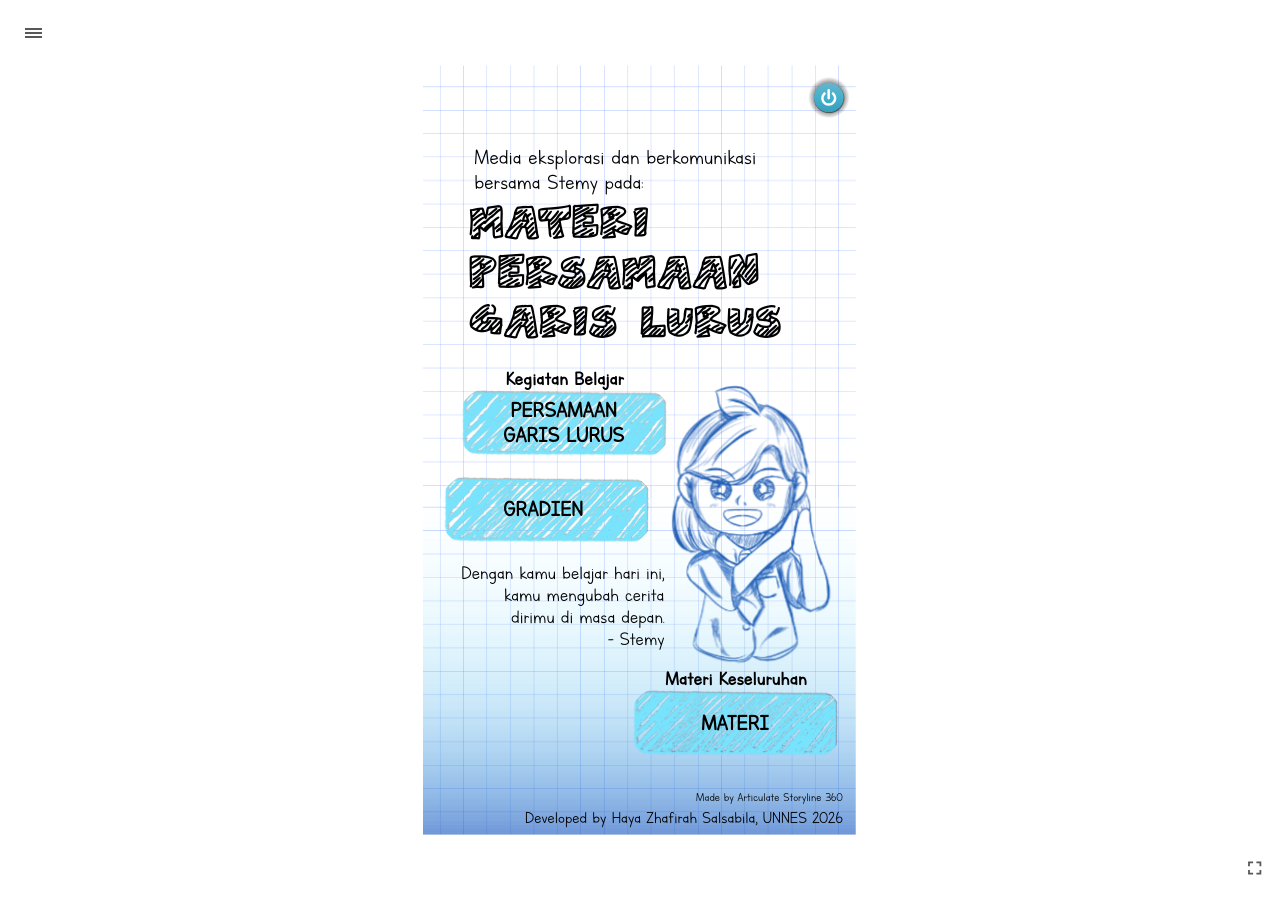
<file: index.html>
﻿<!doctype html>
<html lang="en-US">
<head>
  <meta charset="utf-8">
  <!-- Created using Storyline 360 x64 - http://www.articulate.com  -->
  <!-- version: 3.116.36776.0 -->
  <title>Media Pembelajaran PGL</title>
  <meta http-equiv="x-ua-compatible" content="IE=edge"/>
  <meta name="viewport" content="width=device-width,initial-scale=1,user-scalable=no,shrink-to-fit=no,minimal-ui"/>
  <meta name="apple-mobile-web-app-capable" content="yes"/>
  <style>
    html, body { height: 100%; padding: 0; margin: 0 }
    #app { height: 100%; width: 100%; }
  </style>

  <script>
    window.DS = {};
    window.globals = {
      DATA_PATH_BASE: '',
      HAS_FRAME: true,
      HAS_SLIDE: true,

      lmsPresent: false,
      tinCanPresent: false,
      cmi5Present: false,
      aoSupport: false,
      scale: 'Scaled',
      captureRc: false,
      browserSize: 'optimal',
      bgColor: '#FFFFFF',
      features: 'DropInBase,JsInteractions,PlayerMemoryEnhancements,PlayerSizeOption,SlideLevelScale',
      themeName: 'unified',
      preloaderColor: '#8C8C8C',
      suppressAnalytics: false,
      productChannel: 'stable',
      publishSource: 'storyline',
      aid: 'aid|296a9860-cf29-5c7f-b574-6c8706849e5f',
      cid: '61c077a0-25d8-4978-a77c-de7bd733023e',
      playerVersion: '3.116.36776.0',
      publishTimestamp: '2026-05-06T04:26:48.7274921Z',
      maxIosVideoElements: 10,
      connectionSettings: { message: 'You%20are%20offline.%20Trying%20to%20reconnect...', useDarkTheme: true, mode: 'disabled' },
      hasFeature: function(feature) {
        return this.features.split(',').includes(feature);
      },
      
      parseParams: function(qs) {
        if (window.globals.parsedParams != null) {
          return window.globals.parsedParams;
        }
        qs = (qs || window.location.search.substr(1)).split('+').join(' ');
        var params = {},
            tokens,
            re = /[?&]?([^=]+)=([^&]*)/g;

        while (tokens = re.exec(qs)) {
          params[decodeURIComponent(tokens[1]).trim()] =
            decodeURIComponent(tokens[2]).trim();
        }
        window.globals.parsedParams = params;
        return params;
      }

    };

    if (window.flagsUnderTest != null) {
      window.globals.features = window.flagsUnderTest.reduce((accum, feature) => {
        if (!accum.includes(feature)) {
          accum.push(feature);
        }
        return accum;
      }, window.globals.features.split(',')).join();
    }
  </script>
  <script>
    var isIe11 = ('ActiveXObject' in window || window.MSBlobBuilder != null)
      && window.msCrypto != null && !window.ActiveXObject;
    if (isIe11) {
      window.globals.unsupportedBrowser = true;
      document.write(atob('[base64]'));
    }
  </script>

  <script>
    if (window.globals.hasFeature('Localization')) {
      
      
    }
  </script>

  
  
  <script>window.THREE = { };</script>
  
</head>
<body style="background: #FFFFFF" class="cs-HTML theme-unified">
  <!-- 360 -->
  <script>!function(){var e,i=/iPhone/i,o=/iPod/i,n=/iPad/i,t=/\biOS-universal(?:.+)Mac\b/i,r=/\bAndroid(?:.+)Mobile\b/i,a=/Android/i,d=/(?:SD4930UR|\bSilk(?:.+)Mobile\b)/i,p=/Silk/i,l=/Windows Phone/i,u=/\bWindows(?:.+)ARM\b/i,b=/BlackBerry/i,s=/BB10/i,c=/Opera Mini/i,f=/\b(CriOS|Chrome)(?:.+)Mobile/i,h=/Mobile(?:.+)Firefox\b/i,v=function(e){return void 0!==e&&"MacIntel"===e.platform&&"number"==typeof e.maxTouchPoints&&e.maxTouchPoints>1&&"undefined"==typeof MSStream};e=function(e){var m={userAgent:"",platform:"",maxTouchPoints:0};e||"undefined"==typeof navigator?"string"==typeof e?m.userAgent=e:e&&e.userAgent&&(m={userAgent:e.userAgent,platform:e.platform,maxTouchPoints:e.maxTouchPoints||0}):m={userAgent:navigator.userAgent,platform:navigator.platform,maxTouchPoints:navigator.maxTouchPoints||0};var g=m.userAgent,y=g.split("[FBAN");void 0!==y[1]&&(g=y[0]),void 0!==(y=g.split("Twitter"))[1]&&(g=y[0]);var A=function(e){return function(i){return i.test(e)}}(g),w={apple:{phone:A(i)&&!A(l),ipod:A(o),tablet:!A(i)&&(A(n)||v(m))&&!A(l),universal:A(t),device:(A(i)||A(o)||A(n)||A(t)||v(m))&&!A(l)},amazon:{phone:A(d),tablet:!A(d)&&A(p),device:A(d)||A(p)},android:{phone:!A(l)&&A(d)||!A(l)&&A(r),tablet:!A(l)&&!A(d)&&!A(r)&&(A(p)||A(a)),device:!A(l)&&(A(d)||A(p)||A(r)||A(a))||A(/\bokhttp\b/i)},windows:{phone:A(l),tablet:A(u),device:A(l)||A(u)},other:{blackberry:A(b),blackberry10:A(s),opera:A(c),firefox:A(h),chrome:A(f),device:A(b)||A(s)||A(c)||A(h)||A(f)},any:!1,phone:!1,tablet:!1};return w.any=w.apple.device||w.android.device||w.windows.device||w.other.device,w.phone=w.apple.phone||w.android.phone||w.windows.phone,w.tablet=w.apple.tablet||w.android.tablet||w.windows.tablet,w}(),"object"==typeof exports&&"undefined"!=typeof module?module.exports=e:"function"==typeof define&&define.amd?define((function(){return e})):this.isMobile=e}();
    window.isMobile.apple.tablet = window.isMobile.apple.tablet ||
      (navigator.platform === 'MacIntel' && navigator.maxTouchPoints > 1);
    window.isMobile.apple.device = window.isMobile.apple.device || window.isMobile.apple.tablet;
    window.isMobile.tablet = window.isMobile.tablet || window.isMobile.apple.tablet;
    window.isMobile.any = window.isMobile.any || window.isMobile.apple.tablet;
  </script>

  <div id="focus-sink" tabindex="-1"></div>

  <div id="preso"></div>
  <script>
    (function() {

      var classTypes = [ 'desktop', 'mobile', 'phone', 'tablet' ];

      var addDeviceClasses = function(prefix, testObj) {
        var curr, i;
        for (i = 0; i < classTypes.length; i++) {
          curr = classTypes[i];
          if (testObj[curr]) {
            document.body.classList.add(prefix + curr);
          }
        }
      };

      var params = window.globals.parseParams(),
          isDevicePreview = params.devicepreview === '1',
          isPhoneOverride = params.deviceType === 'phone' || (isDevicePreview && params.phone == '1'),
          isTabletOverride = (params.deviceType === 'tablet' || isDevicePreview) && !isPhoneOverride,
          isMobileOverride = isPhoneOverride || isTabletOverride;

      var deviceView = {
        desktop: !window.isMobile.any && !isMobileOverride,
        mobile: window.isMobile.any || isMobileOverride,
        phone: isPhoneOverride || (window.isMobile.phone && !isTabletOverride),
        tablet: isTabletOverride || window.isMobile.tablet
      };

      window.globals.deviceView = deviceView;
      window.isMobile.desktop = !window.isMobile.any;
      window.isMobile.mobile = window.isMobile.any;

      addDeviceClasses('view-', deviceView);

    })();
  </script>
  
  <script src='story_content/triggers.js' type=text/javascript></script>
<script src='story_content/user.js' type=text/javascript></script>
  <div class="slide-loader"></div>

  <script>
    var doc = document, loader = doc.body.querySelector('.slide-loader'); [ 1, 2, 3 ].forEach(function(n) { var d = doc.createElement('div'); d.style.backgroundColor = window.globals.preloaderColor; d.classList.add('mobile-loader-dot'); d.classList.add('dot' + n); loader.appendChild(d); });
  </script>

  <div class="mobile-load-title-overlay" style="display: none">
    <div class="mobile-load-title">Media Pembelajaran PGL</div>
  </div>

  <div class="mobile-chrome-warning"></div>

  
<style>
  .warn-connection-dialog {
    display: none;
    background: transparent;
    pointer-events: all;
    position: fixed;
    left: 0;
    top: 0;
    width: 100%;
    height: 100%;
    z-index: 999;
  }

  .warn-connection-content {
    pointer-events: all;
    border-radius: 4px;
    background: white;
    border: 1px solid #E7E7E7;
    color: #333333;
    box-shadow: 0 2px 4px rgba(0, 0, 0, 0.25);
    transition: all 150ms ease-out;
    position: absolute;
    white-space: nowrap;
  }

  .view-phone.is-landscape .warn-connection-content {
    left: 23px;
    bottom: 23px;
  }

  .view-tablet.is-landscape .warn-connection-content {
    left: 50%;
    top: 20px;
    transform: translateX(-50%);
  }

  .view-mobile.is-portrait .warn-connection-content {
    transform: translate(-50%, calc(-100% - 15px));
  }

  .warn-connection-content p {
    display: inline-block;
    margin: 0 8px 0 0;
    line-height: 33px;
    font-size: 11px;
  }

  .warn-connection-content svg {
    position: relative;
    vertical-align: middle;
    margin: 0 2px 2px 8px;
  }

  .view-desktop .warn-connection-content {
    left: 1.5em;
    bottom: 1.5em;
  }

  .view-desktop .warn-connection-content p {
    font-size: 1.1em;
  }

  .is-offline .warn-connection-dialog {
    display: block;
  }

  .is-offline .cs-panel * {
    pointer-events: none !important;
  }

  .is-offline .cs-panel {
    pointer-events: all !important;
  }

  .is-offline #nav-controls * {
    pointer-events: none !important;
  }

  .is-offline #nav-controls {
    pointer-events: all !important;
  }
</style>

<div class="warn-connection-dialog" role="alertdialog" aria-modal="true" tabindex="0" aria-labelledby="warn-connection-message">
  <div class="warn-connection-content">
    <svg width="17" height="15" viewBox="0 0 17 15" xmlns="http://www.w3.org/2000/svg">
      <path fill="#8F0000" stroke="white" d="M16.07,12.98 L15.88,12.23 L9.51,1.21 C8.97,0.26,7.6,0.26,7.06,1.21 L0.69,12.23 C0.15,13.16,0.81,14.36,1.91,14.36 H14.65 C15.47,14.36,16.05,13.7,16.07,12.98 Z"/>
      <path fill="white" stroke="white" d="M8.58,5.5 C8.35,5.28,8.5,5.35,8.21,5.32 C8.09,5.35,7.97,5.49,7.96,5.67 C7.97,5.79,7.98,5.92,7.98,6.04 L7.98,6.04 C7.99,6.17,8,6.31,8.01,6.43 L8.01,6.44 C8.03,6.92,8.06,7.41,8.09,7.9 L8.09,7.9 C8.12,8.39,8.14,8.88,8.17,9.37 C8.17,9.39,8.18,9.42,8.2,9.44 C8.23,9.46,8.25,9.47,8.28,9.47 C8.31,9.47,8.34,9.46,8.35,9.44 C8.37,9.43,8.38,9.4,8.39,9.35 L8.39,9.34 C8.39,9.24,8.4,9.15,8.4,9.05 L8.4,9.05 C8.41,8.96,8.41,8.86,8.42,8.75 C8.43,8.44,8.45,8.12,8.47,7.81 L8.47,7.81 C8.49,7.49,8.51,7.18,8.53,6.87 C8.55,6.46,8.56,6.05,8.59,5.64 L8.6,5.62 C8.6,5.57,8.59,5.53,8.58,5.5 L8.21,5.32 Z"/>
      <circle fill="white" stroke="white" cx="8.3" cy="11.35" r="0.3"/>
    </svg>
    <p id="warn-connection-message">You are offline. Trying to reconnect...</p>
  </div>
</div>

<script>
  (function() {
    window.DS.connection = {
      warningShown: false,
      assets: {},
      loadingAssetGroup: false,
      retryDelay: 500
    };

    var connectionSettings = window.globals.connectionSettings || {};

    var useConnectionMessages = window.AbortController != null &&
      window.location.protocol != 'file:' &&
      connectionSettings.mode === 'normal';

    window.DS.connection.useConnectionMessages = useConnectionMessages;

    var assetCount = 0;
    var checkLoadedId;


    if (useConnectionMessages && connectionSettings != null) {
      var contentEl = document.querySelector('.warn-connection-content');
      var messageEl = contentEl.querySelector('p');

      if (connectionSettings.useDarkTheme) {
        contentEl.style.borderColor = '#BABBBA';
        contentEl.style.backgroundColor = '#282828';
        contentEl.style.color = '#FFFFFF';
      }

      if (connectionSettings.message != null) {
        messageEl.textContent = window.decodeURIComponent(connectionSettings.message);
      }
    }

    function checkAssetsReady() {
      for (var i in DS.connection.assets) {
        if (!DS.connection.assets[i].success) {
          return false;
        }
      }
      return true;
    }

    function stopAssetGroup() {
      if (!useConnectionMessages) { return; }

      assetCount = 0;

      DS.connection.oldAssetGroup = DS.connection.assets;
      DS.connection.assets = {};
      DS.connection.loadingAssetGroup = false;
      clearInterval(checkLoadedId);
    }

    function startAssetGroup() {
      if (!useConnectionMessages) { return; }
      var ticks = 0;
      clearInterval(checkLoadedId);
      checkLoadedId = setInterval(function() {
        var loaded = 0;
        if (assetCount === 0 && loaded === 0) {
          clearInterval(checkLoadedId);
          return;
        }

        for (var i in DS.connection.assets) {
          if (DS.connection.assets[i].success) {
            loaded++;
          }
        }

        if (assetCount === loaded && checkAssetsReady()) {
          for (var i in DS.connection.assets) {
            if (DS.connection.assets[i].action) {
              DS.connection.assets[i].action();
            }
          }
          hideWarning();
          stopAssetGroup();
        }
      }, 100)
    }

    function requiredAsset(url, action, retry, type) {
      if (!useConnectionMessages) { return; }
      if (DS.connection.assets[url]) { return; }

      DS.connection.assets[url] = {
        success: false, action: action, retry: retry, type: type
      };
      assetCount = Object.keys(DS.connection.assets).length;
      if (!DS.connection.loadingAssetGroup) {
        startAssetGroup();
      }
      DS.connection.loadingAssetGroup = true;
    }

    function assetLoaded(url) {
      if (!useConnectionMessages) { return; }
      if (DS.connection.assets[url]) {
        DS.connection.assets[url].success = true;
      }
    }

    function assetFailed(url) {
      if (!useConnectionMessages) { return; }
      if (!DS.connection.assets[url]) {
        if (/\.js$/.test(url) && url.indexOf('transcripts') === -1) {
          setTimeout(function() {
            if (DS.connection.lastSlideLoaded != null) {
              DS.connection.lastSlideLoaded();
            }
          }, DS.connection.retryDelay);
        }
        return;
      }
      if (!DS.connection.warningShown) { showWarning(); }
      if (DS.connection.assets[url].retry) {
        setTimeout(function() {
          if (!DS.connection.assets[url].success) {
            DS.connection.assets[url].retry()
          }
        }, DS.connection.retryDelay);
      }
    }

    function hideWarning() {
      document.body.classList.remove('is-offline');
      DS.connection.warningShown = false;
      enableKeys();
    }
    DS.connection.hideWarning = hideWarning

    function showWarning(btn) {
      document.body.classList.add('is-offline')
      DS.connection.warningShown = true;
      updateWarningPosition();
      disableKeys();
    }

    function updateWarningPosition() {
      if (!DS.connection.warningShown) {
        return;
      }

      var isPortrait = document.body.classList.contains('is-portrait');
      var isMobile = document.body.classList.contains('view-mobile');
      var warningEl = document.querySelector('.warn-connection-content');

      if (isPortrait && isMobile) {
        var slide = document.querySelector('.primary-slide');
        var slideRect = slide != null
          ? slide.getBoundingClientRect()
          : { top: window.innerHeight, left: 0, width: window.innerWidth };

        warningEl.style.top = `${slideRect.top}px`
        warningEl.style.left = `${slideRect.left + slideRect.width / 2}px`
      } else {
        warningEl.style.top = null;
        warningEl.style.left = null;
      }

      window.requestAnimationFrame(updateWarningPosition);
    }

    function onDisableKeyDown(e) {
      e.preventDefault();
      e.stopImmediatePropagation();
    }

    function onDisableKeyUp(e) {
      e.preventDefault();
      e.stopImmediatePropagation();
    }

    var accStyle = document.createElement('style');
    var warnDialogEl = document.querySelector('.warn-connection-dialog');

    function disableKeys() {
      if (DS.views && DS.views.nsStack && DS.views.nsStack.length === 1) {
        DS.views.nsStack[0].tabReachable = false
        DS.views.nsStack[0].updateTabIndex(true);
      }

      accStyle.innerHTML = '.acc-shadow-dom { display: none; }';
      document.body.appendChild(accStyle);

      warnDialogEl.parentNode.append(warnDialogEl);
      warnDialogEl.focus();
    }

    function enableKeys() {
      accStyle.remove();
      if (DS.views && DS.views.nsStack && DS.views.nsStack.length === 1 && DS.views.nsStack[0].name === '_frame') {
        DS.views.nsStack[0].tabReachable = true;
        DS.views.nsStack[0].updateTabIndex();
      }
    }

    // these will all be noops if the feature flag isn't set in
    // the data and `window.globals.features`
    DS.connection.requiredAsset = requiredAsset;
    DS.connection.assetLoaded = assetLoaded;
    DS.connection.assetFailed = assetFailed;
    DS.connection.stopAssetGroup = stopAssetGroup;
    DS.connection.startAssetGroup = startAssetGroup;
  })();
</script>


  <script>
    
    if (window.autoSpider && window.vInterfaceObject) {
      document.querySelector('.mobile-load-title-overlay').style.display = 'none';
    }
  </script>

  

  <link rel="stylesheet" href="html5/data/css/output.min.css" data-noprefix/>
</body>
<script src="html5/lib/scripts/bootstrapper.min.js"></script>
</html>
</file>
<file: html5/data/css/output.min.css>
@font-face {
  font-family: 'Letters for LearnerBold57DD533D';
  src: url('[data-uri]');
  font-style: normal;
  font-weight: normal;
}
@font-face {
  font-family: 'Letters for Learners Ch08EEF11F';
  src: url('[data-uri]');
  font-style: normal;
  font-weight: normal;
}
@font-face {
  font-family: 'Chalk Dash Charset1_ 629C0270A6';
  src: url('[data-uri]');
  font-style: normal;
  font-weight: normal;
}
@font-face {
  font-family: 'Letters for LearnItalicC4C58B37';
  src: url('[data-uri]');
  font-style: normal;
  font-weight: normal;
}
@font-face {
  font-family: 'Letters for LearnItalic45F368C0';
  src: url('[data-uri]');
  font-style: normal;
  font-weight: normal;
}
@font-face {
  font-family: 'Open Sans Charset1_ 5zPA2CBC17C';
  src: url('[data-uri]');
  font-style: normal;
  font-weight: normal;
}
@font-face {
  font-family: 'MS PGothic Charset1_ 6i2886CE5E';
  src: url('[data-uri]');
  font-style: normal;
  font-weight: normal;
}
@font-face {
  font-family: 'Letters for Learners ChA9DBB4E3';
  src: url('[data-uri]');
  font-style: normal;
  font-weight: normal;
}
@font-face {
  font-family: 'Letters for LearnerBold2ED3D000';
  src: url('[data-uri]');
  font-style: normal;
  font-weight: normal;
}
@font-face {
  font-family: 'Chalk Dash Charset0_v8L0EC623F2';
  src: url('[data-uri]');
  font-style: normal;
  font-weight: normal;
}
@font-face {
  font-family: 'Letters for LearnItalicD18E2AC7';
  src: url('[data-uri]');
  font-style: normal;
  font-weight: normal;
}
@font-face {
  font-family: 'Letters for LearnItalic1A615639';
  src: url('[data-uri]');
  font-style: normal;
  font-weight: normal;
}
@font-face {
  font-family: 'MS PGothic Charset0_v8y8F26E3D1';
  src: url('[data-uri]');
  font-style: normal;
  font-weight: normal;
}
.cs-HTML {
  background: rgba(255, 255, 255, 1);
}
.cs-npnxnanbnsnfns00001000001 .cs-infopanel  {
  box-shadow: 0 1px 0 rgba(0, 0, 0, 0);
  background: rgba(255, 255, 255, 1);
}
.cs-npnxnanbnsnfns00001000001 .cs-infopanel .cs-link {
  color: rgba(88, 88, 88, 1);
}
.cs-npnxnanbnsnfns00001000001 .cs-infopanel .cs-link:hover {
  color: rgba(255, 255, 255, 1);
}
.cs-npnxnanbnsnfns00001000001 .cs-infopanel .cs-name {
  color: rgba(68, 68, 68, 1);
}
.cs-npnxnanbnsnfns00001000001 .cs-infopanel .cs-title {
  color: rgba(153, 153, 153, 1);
}
.cs-npnxnanbnsnfns00001000001 .cs-infopanelpopup  {
  box-shadow: 0 1px 0 rgba(0, 0, 0, 0);
  background: rgba(0, 0, 0, 0);
}
.cs-npnxnanbnsnfns00001000001 .cs-infopanelpopup .cs-link {
  color: rgba(255, 0, 0, 1);
}
.cs-npnxnanbnsnfns00001000001 .cs-infopanelpopup .cs-link:hover {
  color: rgba(255, 255, 255, 1);
}
.cs-npnxnanbnsnfns00001000001 .cs-infopanelpopup .cs-name {
  color: rgba(255, 255, 255, 1);
}
.cs-npnxnanbnsnfns00001000001 .cs-infopanelpopup .cs-bio {
  color: rgba(88, 88, 88, 1);
}
.cs-npnxnanbnsnfns00001000001 .cs-timer  {
  color: rgba(88, 88, 88, 1);
}
.cs-npnxnanbnsnfns00001000001 .cs-duration stop:first-child {
  stop-color: rgba(220, 220, 220, 1);
}
.cs-npnxnanbnsnfns00001000001 .cs-duration stop:last-child {
  stop-color: rgba(220, 220, 220, 1);
}
.cs-npnxnanbnsnfns00001000001 .cs-elapsed stop:first-child {
  stop-color: rgba(254, 227, 71, 1);
}
.cs-npnxnanbnsnfns00001000001 .cs-elapsed stop:last-child {
  stop-color: rgba(254, 227, 71, 1);
}
.cs-npnxnanbnsnfns00001000001 .cs-timer .cs-pie .cs-innerstroke {
  stroke: rgba(199, 199, 199, 1);
}
.cs-npnxnanbnsnfns00001000001 .cs-timer .cs-pie .cs-innerborder {
  stroke: rgba(255, 255, 255, 1);
}
.cs-npnxnanbnsnfns00001000001 .cs-window  {
  box-shadow: 0 8px 5px rgba(0, 0, 0, 0.2);
  border-color: rgba(49, 99, 0, 1);
  background: rgba(250, 250, 250, 1);
  color: rgba(70, 70, 70, 1);
}
.cs-npnxnanbnsnfns00001000001 .cs-window .cs-diva {
  border-color: rgba(0, 0, 0, 0);
}
.cs-npnxnanbnsnfns00001000001 .cs-window .cs-divb {
  border-color: rgba(0, 0, 0, 0);
}
.cs-npnxnanbnsnfns00001000001 .cs-editor .cs-editor-slide {
  color: rgba(255, 255, 255, 1);
}
.cs-npnxnanbnsnfns00001000001 .cs-editor .cs-editor-html {
  color: rgba(70, 70, 70, 1);
}
.cs-npnxnanbnsnfns00001000001 .cs-editor .cs-editor-button {
  text-shadow: 0 1px 0 rgba(0, 0, 0, 0);
  color: rgba(255, 255, 255, 1);
  border-color: rgba(33, 68, 0, 1);
  background: rgba(60, 124, 0, 1);
}
.cs-npnxnanbnsnfns00001000001 .cs-editor .cs-editor-button:hover {
  background: rgba(66, 142, 0, 1);
}
.cs-npnxnanbnsnfns00001000001 .cs-editor .cs-editor-button:active {
  background: rgba(46, 93, 0, 1);
}
.cs-npnxnanbnsnfns00001000001 .cs-listitem  {
  color: rgba(70, 70, 70, 1);
  border-color: none;
  border: 1px solid transparent;
}
.cs-npnxnanbnsnfns00001000001 .cs-listitem:hover {
  background: rgba(0, 0, 0, 0.05);
  border-color: rgba(142, 143, 142, 1) !important;
  border-width: 1px;
  border-radius: 2px;
  border-style: solid;
  box-sizing: border-box;
}
.cs-npnxnanbnsnfns00001000001 .cs-listitem.hover {
  background: rgba(0, 0, 0, 0.05);
  border-color: rgba(142, 143, 142, 1) !important;
  border-width: 1px;
  border-radius: 2px;
  border-style: solid;
  box-sizing: border-box;
}
.cs-npnxnanbnsnfns00001000001 .cs-glossary  {
  color: rgba(70, 70, 70, 1);
}
.cs-npnxnanbnsnfns00001000001 .cs-glossary .cs-scrolling-panel {
  background: rgba(0, 0, 0, 0);
}
.cs-npnxnanbnsnfns00001000001 .cs-glossary .cs-term.cs-selected .cs-choice-list-trigger {
  color: rgba(255, 255, 255, 1);
  background: rgba(255, 255, 255, 1);
}
.cs-npnxnanbnsnfns00001000001 .cs-glossary .cs-term.cs-selected .cs-choice-list-trigger:focus {
  color: rgba(255, 255, 255, 1);
  background: rgba(255, 255, 255, 1);
}
.cs-npnxnanbnsnfns00001000001 .cs-glossary .cs-term:hover .cs-choice-list-trigger {
  background: rgba(70, 70, 70, 1);
}
.cs-npnxnanbnsnfns00001000001 .cs-glossary .cs-term.hover .cs-choice-list-trigger {
  background: rgba(70, 70, 70, 1);
}
.cs-npnxnanbnsnfns00001000001 .cs-glossary .cs-term .cs-choice-list-trigger:focus {
  background: rgba(70, 70, 70, 1);
}
.cs-npnxnanbnsnfns00001000001 .cs-glossary .cs-diva {
  border-color: rgba(0, 0, 0, 0);
}
.cs-npnxnanbnsnfns00001000001 .cs-glossary .cs-divb {
  border-color: rgba(0, 0, 0, 0);
}
.cs-npnxnanbnsnfns00001000001 .cs-glossary .cs-divc {
  border-color: rgba(0, 0, 0, 0);
}
.cs-npnxnanbnsnfns00001000001 .cs-glossary .cs-heading {
  color: rgba(44, 47, 48, 1);
  font-weight: 700;
}
.note-content p span {
  color: rgba(70, 70, 70, 1);
  line-height: 1.4em;
  font-size: 103.769%;
}
.cs-npnxnanbnsnfns00001000001 .cs-resource .cs-separator {
  border-color: rgba(0, 0, 0, 0);
}
.cs-npnxnanbnsnfns00001000001 .cs-outline  {
  color: rgba(45, 45, 45, 1);
}
.cs-npnxnanbnsnfns00001000001 .cs-outline .cs-diva {
  border-color: rgba(0, 0, 0, 0);
}
.cs-npnxnanbnsnfns00001000001 .cs-outline .cs-divb {
  border-color: rgba(0, 0, 0, 0);
}
.cs-npnxnanbnsnfns00001000001 .cs-outline .cs-divc {
  border-color: rgba(0, 0, 0, 0);
}
.cs-npnxnanbnsnfns00001000001 .cs-outline .cs-search-filter:hover {
  color: rgba(0, 0, 0, 0);
}
.cs-npnxnanbnsnfns00001000001 .cs-outline .cs-search-filter.hover {
  color: rgba(0, 0, 0, 0);
}
.cs-npnxnanbnsnfns00001000001 .cs-transcript  {
  color: rgba(255, 255, 255, 1);
}
.cs-npnxnanbnsnfns00001000001 .cs-transcript .cs-div {
  border-color: rgba(0, 0, 0, 0);
}
.cs-npnxnanbnsnfns00001000001 .cs-tabs:not(.topmenu-item) {
  color: rgba(39, 43, 44, 1);
}
.cs-npnxnanbnsnfns00001000001 .cs-tabs .cs-inner-button:not(.topmenu-item) {
  text-shadow: 0 1px 0 rgba(0, 0, 0, 0);
}
.cs-npnxnanbnsnfns00001000001 .cs-tabs:hover:not(.topmenu-item) {
  color: rgba(39, 43, 44, 1);
}
.cs-npnxnanbnsnfns00001000001 .cs-tabs.cs-selected {
  background: rgba(0, 0, 0, 0);
  color: rgba(39, 43, 44, 1);
}
.cs-npnxnanbnsnfns00001000001 .cs-seekcontrol  {
  background: rgba(0, 0, 0, 0);
  border-color: rgba(0, 0, 0, 0);
}
.cs-npnxnanbnsnfns00001000001 .cs-seekcontrol .cs-button:hover .cs-icon {
  fill: rgba(255, 255, 255, 1);
}
.cs-npnxnanbnsnfns00001000001 .cs-seekcontrol .cs-button.hover .cs-icon {
  fill: rgba(255, 255, 255, 1);
}
.cs-npnxnanbnsnfns00001000001 .cs-seekcontrol .cs-button .cs-icon-shadow {
  fill: rgba(0, 0, 0, 0);
}
.cs-npnxnanbnsnfns00001000001 .cs-seekcontrol .cs-button .cs-icon {
  fill: rgba(140, 140, 140, 1);
}
.cs-npnxnanbnsnfns00001000001 .cs-seekcontrol .cs-seek .cs-fill {
  background: rgba(255, 255, 255, 0.6);
}
.cs-npnxnanbnsnfns00001000001 .cs-seekcontrol .cs-seek {
  background: rgba(142, 143, 142, 1);
  border-color: rgba(0, 0, 0, 0);
}
.cs-npnxnanbnsnfns00001000001 .cs-searchinput .cs-input {
  color: rgba(70, 70, 70, 1);
  border-color: rgba(0, 0, 0, 0);
  background: rgba(0, 0, 0, 0.05);
}
.cs-npnxnanbnsnfns00001000001 .cs-searchinput .cs-input:focus {
  color: rgba(44, 47, 48, 1);
  background: rgba(41, 41, 41, 1);
}
.cs-npnxnanbnsnfns00001000001 .cs-searchinput .cs-input:hover {
  box-shadow: inset 0 0 1px 0 rgba(69, 126, 19, 0);
}
.cs-npnxnanbnsnfns00001000001 .cs-searchinput .cs-input.hover {
  box-shadow: inset 0 0 1px 0 rgba(69, 126, 19, 0);
}
.cs-npnxnanbnsnfns00001000001 .cs-searchinput .cs-button .cs-icon {
  fill: rgba(88, 88, 88, 1);
}
.cs-npnxnanbnsnfns00001000001 .cs-searchinput .cs-button:hover {
  fill: rgba(63, 133, 0, 1);
}
.cs-npnxnanbnsnfns00001000001 .cs-searchinput .cs-button.hover {
  fill: rgba(63, 133, 0, 1);
}
.cs-npnxnanbnsnfns00001000001 .cs-menu  {
  box-shadow: 0 1px 0 rgba(0, 0, 0, 0);
  background: rgba(250, 250, 250, 1);
}
.cs-npnxnanbnsnfns00001000001 .cs-topmenu-item.active .cs-tab {
  background: rgba(250, 250, 250, 1);
}
.cs-npnxnanbnsnfns00001000001 .cs-logo  {
  box-shadow: 0 1px 0 rgba(37, 75, 0, 1);
  background: rgba(255, 255, 255, 0);
}
.cs-npnxnanbnsnfns00001000001 .cs-checkbox  {
  color: rgba(255, 255, 255, 1);
}
.cs-npnxnanbnsnfns00001000001 .cs-checkbox:hover {
  border-color: rgba(175, 221, 130, 1);
}
.cs-npnxnanbnsnfns00001000001 .cs-checkbox.hover {
  border-color: rgba(175, 221, 130, 1);
}
.cs-npnxnanbnsnfns00001000001 .cs-checkbox .cs-box {
  color: rgba(255, 255, 255, 1);
  border-color: rgba(42, 83, 0, 1);
}
.cs-npnxnanbnsnfns00001000001 .cs-checkbox .cs-box:checked::after {
  color: rgba(43, 196, 0, 1);
}
.cs-npnxnanbnsnfns00001000001 .cs-button  {
  text-shadow: 0 1px 0 rgba(0, 0, 0, 0);
  color: rgba(88, 88, 88, 1);
  border-color: rgba(0, 0, 0, 0);
  background: rgba(0, 0, 0, 0);
  box-shadow: 0 1px 0 rgba(0, 0, 0, 0);
}
.cs-npnxnanbnsnfns00001000001 .cs-button .cs-icon {
  fill: rgba(88, 88, 88, 1);
}
.cs-npnxnanbnsnfns00001000001 .cs-button .cs-icon-shadow {
  fill: rgba(0, 0, 0, 0);
}
.cs-npnxnanbnsnfns00001000001 .cs-button:hover {
  background: rgba(39, 43, 44, 1);
}
.cs-npnxnanbnsnfns00001000001 .cs-button.hover {
  background: rgba(39, 43, 44, 1);
}
.cs-npnxnanbnsnfns00001000001 .cs-button:active {
  background: rgba(0, 0, 0, 0);
}
.cs-npnxnanbnsnfns00001000001 .cs-button.cs-disabled:hover {
  background: rgba(0, 0, 0, 0);
}
.cs-npnxnanbnsnfns00001000001 .cs-button.cs-disabled.hover {
  background: rgba(0, 0, 0, 0);
}
.cs-npnxnanbnsnfns00001000001 .cs-button.cs-disabled:active {
  background: rgba(0, 0, 0, 0);
}
.cs-npnxnanbnsnfns00001000001 .cs-button.cs-volume:hover {
  background: rgba(0, 0, 0, 0);
}
.cs-npnxnanbnsnfns00001000001 .cs-button.cs-volume.hover {
  background: rgba(0, 0, 0, 0);
}
.cs-npnxnanbnsnfns00001000001 .cs-button.cs-volume:active {
  background: rgba(0, 0, 0, 0);
}
.cs-npnxnanbnsnfns00001000001.cs-base  {
  color: rgba(88, 88, 88, 1);
  border-color: rgba(255, 255, 255, 0);
  background: rgba(255, 255, 255, 1);
}
.cs-npnxnanbnsnfns00001000001.cs-base .cs-separator .cs-diva {
  background: rgba(250, 250, 250, 1);
}
.cs-npnxnanbnsnfns00001000001.cs-base .cs-separator .cs-divb {
  background: rgba(0, 0, 0, 0);
}
.cs-npnxnanbnsnfns00001000001.cs-base .cs-topmenu-item.active .cs-tab {
  border-color: rgba(250, 250, 250, 1);
}
.cs-npnxnanbnsnfns00001000001.cs-base .cs-topmenu-item.active .cs-panel {
  border-color: rgba(250, 250, 250, 1);
}
.cs-npnxnanbnsnfns00001000001.cs-base .cs-left {
  background: rgba(250, 250, 250, 1);
}
.cs-npnxnanbnsnfns00001000001.cs-base .cs-area-primary .cs-slide-container {
  background: rgba(255, 255, 255, 1);
}
.cs-npnxnanbnsnfns00001000001.cs-base.cs-custom-theme .cs-brandhighlight-bg {
  background: rgba(72, 147, 184, 1) !important;
}
.cs-npnxnanbnsnfns00001000001.cs-base.cs-custom-theme .cs-brandhighlight-secondary-bg {
  background: rgba(72, 147, 184, 1) !important;
}
.cs-npnxnanbnsnfns00001000001.cs-base.cs-custom-theme .cs-brandhighlight-border {
  border-color: rgba(72, 147, 184, 1) !important;
}
.cs-npnxnanbnsnfns00001000001.cs-base.cs-custom-theme .cs-brandhighlight-text {
  color: rgba(72, 147, 184, 1) !important;
}
.cs-npnxnanbnsnfns00001000001.cs-base.cs-custom-theme .cs-brandhighlight-fill {
  fill: rgba(72, 147, 184, 1) !important;
}
.cs-npnxnanbnsnfns00001000001.cs-base.cs-custom-theme .cs-listitem.cs-selected {
  background-color: rgba(0, 0, 0, 0.05) !important;
}
.cs-npnxnanbnsnfns00001000001 .cs-volume::-moz-range-thumb {
  border-color: rgba(43, 85, 0, 1);
  box-shadow: inset 0 0 1px 0 rgba(43, 85, 0, 1);
  background: rgba(255, 255, 255, 1);
}
.cs-npnxnanbnsnfns00001000001 .cs-volume::-ms-thumb {
  border-color: rgba(43, 85, 0, 1);
  box-shadow: inset 0 0 1px 0 rgba(43, 85, 0, 1);
  background: rgba(255, 255, 255, 1);
}
.cs-npnxnanbnsnfns00001000001 .cs-volume::-webkit-slider-thumb {
  border-color: rgba(43, 85, 0, 1);
  box-shadow: inset 0 0 1px 0 rgba(43, 85, 0, 1);
  background: rgba(255, 255, 255, 1);
}
.cs-npnxnanbnsnfns00001000001 .cs-volume::-moz-range-track {
  border-color: rgba(66, 140, 1, 1);
  background: rgba(142, 143, 142, 1);
}
.cs-npnxnanbnsnfns00001000001 .cs-volume::-ms-track {
  border-color: rgba(66, 140, 1, 1);
  background: rgba(142, 143, 142, 1);
}
.cs-npnxnanbnsnfns00001000001 .cs-volume::-webkit-slider-runnable-track {
  border-color: rgba(66, 140, 1, 1);
  background: rgba(142, 143, 142, 1);
}
body.show-focus .tab-focus-box {
  box-shadow: 0 0 0 1px rgba(255, 255, 0, 1), 0 0 0 3px rgba(0, 32, 96, 1), 0 0 5px 5px rgba(255, 255, 0, 1);
  border-color: transparent;
  outline: 2px transparent solid;
}
.skipnav {
  box-shadow: 0 0 0 1px rgba(255, 255, 0, 1), 0 0 0 3px rgba(0, 32, 96, 1), 0 0 5px 5px rgba(255, 255, 0, 1);
  border-color: transparent;
  outline: 2px transparent solid;
}
.cs-npnxnanbnsnfns00001000001 .cs-listitem:hover {
  color: none;
}
.cs-npnxnanbnsnfns00001000001 .cs-listitem.hover {
  color: none;
}
.cs-npnxnanbnsnfns00001000001 .cs-listitem.cs-viewed {
  color: #464646;
}
.cs-npnxnanbnsnfns00001000001 .cs-listitem {
  color: #464646;
}
.cs-npnxnanbnsnfns00001000001 .cs-listitem:hover .cs-icon-carrot * {
  fill: none;
}
.cs-npnxnanbnsnfns00001000001 .cs-listitem.hover .cs-icon-carrot * {
  fill: none;
}
.cs-npnxnanbnsnfns00001000001 .cs-listitem .cs-icon-carrot {
  color: none;
  top: calc(3px);
}
.cs-npnxnanbnsnfns00001000001 .cs-listitem .cs-icon-carrot .cs-shadow {
  color: #2C2F30;
}
.cs-npnxnanbnsnfns00001000001 .item-collapsible .is-scene {
  color: #2C2F30 !important;
  font-weight: 700;
}
.cs-npnxnanbnsnfns00001000001 .is-scene .cs-icon-carrot * {
  color: #2C2F30 !important;
  font-weight: 700;
}
.cs-npnxnanbnsnfns00001000001 .is-scene:not(.outline-links-collapse) > a {
  color: #2C2F30;
}
.cs-npnxnanbnsnfns00001000001 .is-scene:not(.outline-links-collapse) .cs-icon-carrot * {
  fill: none !important;
  color: #2C2F30 !important;
}
.cs-npnxnanbnsnfns00001000001 .tabs, .cs-npnxnanbnsnfns00001000001 .cs-logo {
  border-bottom: 1px solid rgba(142, 143, 142, 1);
}
.cs-npnxnanbnsnfns00001000001 .area-secondary-wrapper:after {
  background-image: url('[data-uri]');
  background-size: 100%;
}
.cs-npnxnanbnsnfns00001000001 .panel-footer {
  background: #FAFAFA;
}
.cs-npnxnanbnsnfns00001000001 #outline-search {
  background: rgba(0, 0, 0, 0.05);
  border-color: rgba(142, 143, 142, 1);
  border-width: 1px;
  border-style: solid;
}
.cs-npnxnanbnsnfns00001000001 .topmenu-panel #outline-search {
  background: #EAEAEA;
}
.cs-npnxnanbnsnfns00001000001 .search-icon circle, .cs-npnxnanbnsnfns00001000001 .search-icon path {
  stroke: #585858;
}
.cs-npnxnanbnsnfns00001000001 #outline-search input[type   =search] {
  color: #2C2F30;
}
.cs-npnxnanbnsnfns00001000001 #outline-search ::-webkit-input-placeholder {
  color: #464646 !important;
}
.cs-npnxnanbnsnfns00001000001 #outline-search :-ms-input-placeholder {
  color: #464646 !important;
}
.cs-npnxnanbnsnfns00001000001 #outline-search ::-moz-placeholder {
  color: #464646 !important;
  opacity: 1;
}
.cs-npnxnanbnsnfns00001000001 .cs-topmenu-item.active, body:not(.is-touchable-tablet) .cs-npnxnanbnsnfns00001000001 .cs-topmenu-item:hover {
  color: #272B2C;
}
.cs-npnxnanbnsnfns00001000001 .cs-topmenu-item.button-tapped {
  color: #272B2C;
}
.cs-npnxnanbnsnfns00001000001 .cs-topmenu-item.active .cs-tab, .cs-npnxnanbnsnfns00001000001 .cs-topmenu-item .cs-tab {
  background: transparent !important;
  border: none !important;
}
.cs-npnxnanbnsnfns00001000001 .top-tabs-drop-icon div {
  background: #585858;
}
.cs-npnxnanbnsnfns00001000001 .cs-panel.topmenu-panel .panel-content, .cs-npnxnanbnsnfns00001000001 .top-tabs-drop {
  background: #FAFAFA;
}
.cs-npnxnanbnsnfns00001000001 .cs-topmenu-item.active .cs-panel {
  background: #FAFAFA;
}
.cs-npnxnanbnsnfns00001000001 .cs-menu.topmenu-panel, .cs-npnxnanbnsnfns00001000001 .top-tabs-drop {
  border: 1px solid rgba(250, 250, 250, 1) !important;
  border-radius: 3px;
}
.cs-npnxnanbnsnfns00001000001 .resources .resources-list a:hover {
  background: rgba(0, 0, 0, 0.05);
}
body:not(.is-touchable-tablet) .cs-npnxnanbnsnfns00001000001 .resources .resources-list a:hover {
  background: rgba(0, 0, 0, 0.05);
}
.cs-npnxnanbnsnfns00001000001 .resources .resources-list a.hover {
  background: rgba(0, 0, 0, 0.05);
}
body:not(.is-touchable-tablet) .cs-npnxnanbnsnfns00001000001 .resources .resources-list a.hover {
  background: rgba(0, 0, 0, 0.05);
}
.cs-npnxnanbnsnfns00001000001 .resources .resources-list a.button-tapped {
  background: rgba(0, 0, 0, 0.05);
}
.cs-npnxnanbnsnfns00001000001 .cs-icon path, .cs-npnxnanbnsnfns00001000001 .cs-icon rect, .cs-npnxnanbnsnfns00001000001 .cs-icon polygon, .cs-npnxnanbnsnfns00001000001 .menu-icon-wrapper.menu-icon-wrapper-hover path {
  fill: #585858;
}
.cs-npnxnanbnsnfns00001000001 .cs-icon .icon-stroke-only {
  fill: none !important;
  stroke: #585858 !important;
}
body:not(.is-touchable-tablet) .cs-npnxnanbnsnfns00001000001 .cs-button:hover .cs-icon path, body:not(.is-touchable-tablet) .cs-npnxnanbnsnfns00001000001 .cs-button:hover .cs-icon rect, body:not(.is-touchable-tablet) .cs-npnxnanbnsnfns00001000001 .cs-button:hover .cs-icon polygon {
  fill: #272B2C;
}
body:not(.is-touchable-tablet) .cs-npnxnanbnsnfns00001000001 .cs-tabs:hover .search-icon circle, body:not(.is-touchable-tablet) .cs-npnxnanbnsnfns00001000001 .cs-tabs:hover .search-icon path {
  stroke: #272B2C;
}
.cs-npnxnanbnsnfns00001000001 .cs-button.button-tapped .cs-icon path, .cs-npnxnanbnsnfns00001000001 .cs-button.button-tapped .cs-icon rect, .cs-npnxnanbnsnfns00001000001 .cs-button.button-tapped .cs-icon polygon {
  fill: #272B2C;
}
body:not(.is-touchable-tablet) .cs-npnxnanbnsnfns00001000001 .cs-button:hover .cs-icon .icon-stroke-only {
  fill: none !important;
  stroke: #272B2C !important;
}
.cs-npnxnanbnsnfns00001000001 .cs-button:button-tapped .cs-icon .icon-stroke-only {
  fill: none !important;
  stroke: #272B2C !important;
}
.cs-npnxnanbnsnfns00001000001 .menu-icon-wrapper.menu-icon-wrapper-hover svg path {
  fill: #272B2C;
}
.floating-sidebar:not(.sidebar-closed) .cs-npnxnanbnsnfns00001000001 #hamburger .menu-icon-wrapper svg path {
  fill: #BABBBA;
}
.floating-sidebar:not(.sidebar-closed) .cs-npnxnanbnsnfns00001000001 #hamburger .menu-icon-wrapper.menu-icon-wrapper-hover svg path {
  fill: #F8F8F8;
}
.cs-npnxnanbnsnfns00001000001 .volume .btn:before {
  background-image: url('[data-uri]');
}
.cs-npnxnanbnsnfns00001000001 .volume-track {
  background: #8E8F8E;
}
.cs-npnxnanbnsnfns00001000001 .volume-icon circle {
  stroke: #585858;
}
.cs-npnxnanbnsnfns00001000001 .cs-settings > .settings-panel {
  background: #FAFAFA;
  border: 1px solid rgba(250, 250, 250, 1) !important;
  border-radius: 3px;
}
.cs-npnxnanbnsnfns00001000001 .cs-settings > .panel-down-arrow {
  fill: #FAFAFA;
}
.cs-npnxnanbnsnfns00001000001 .switch-toggle .border {
  stroke: #919191;
}
.cs-npnxnanbnsnfns00001000001 .switch-toggle .thumb-off .thumb {
  fill: #585858;
}
.cs-npnxnanbnsnfns00001000001 .switch-toggle .thumb-on .track {
  fill: rgba(72, 147, 184, 0.3);
}
.cs-npnxnanbnsnfns00001000001 .switch-toggle .thumb-off .track {
  fill: rgba(233, 233, 233, 1);
}
.cs-npnxnanbnsnfns00001000001 .switch-label {
  color: #464646;
}
.cs-npnxnanbnsnfns00001000001 .cs-panel .scrollarea-btn:after {
  background: rgba(88, 88, 88, 0.8);
}
.scrollarea-scrollbar:hover .scrollarea-btn:after, .scrollarea-scrollbar.highlight-scrollbar .scrollarea-btn:after {
  background: rgba(88, 88, 88, 0.8);
}
.floating-sidebar .sidebar-overlay {
  background: rgba(0, 0, 0, 0.85);
}
.cs-npnxnanbnsnfns00001000001 .overlay-message {
  background: rgba(0, 0, 0, 0.85);
}
.cs-npnxnanbnsnfns00001000001 .top-ui-bg, .cs-npnxnanbnsnfns00001000001 .bottom-ui-bg, .cs-npnxnanbnsnfns00001000001 .right-ui-bg, .cs-npnxnanbnsnfns00001000001 .left-ui-bg {
  background: rgba(255, 255, 255, 0.8);
}
.cs-npnxnanbnsnfns00001000001 .circle-progress-bg {
  fill: #FFFFFF;
}
.cs-npnxnanbnsnfns00001000001 .circle-progress-well {
  fill: #8E8F8E;
}
.cs-npnxnanbnsnfns00001000001 .circle-progress-pie {
  stroke: #8E8F8E;
}
.cs-npnxnanbnsnfns00001000001 .lightbox .option-pane {
  background: rgba(255, 255, 255, 0.8);
}
.cs-npnxnanbnsnfns00001000001 .lightbox .option-pane:before {
  background: #FFFFFF;
}
.cs-npnxnanbnsnfns00001000001 .message-window {
  background: #FAFAFA;
  border: 1px solid rgba(70, 70, 70, 1) !important;
  border-radius: 3px;
}
.cs-npnxnanbnsnfns00001000001 .message-window-header p, .cs-npnxnanbnsnfns00001000001 .message-window-text {
  color: #464646;
}
.cs-npnxnanbnsnfns00001000001 .message-window-header p {
  border-bottom: 1px solid rgba(70, 70, 70, 1);
}
.cs-npnxnanbnsnfns00001000001 .message-window button.slide-object-button {
  border: 1px solid rgba(70, 70, 70, 1) !important;
}
.cs-npnxnanbnsnfns00001000001 .message-window button.slide-object-button:hover {
  background: rgba(0, 0, 0, 0.05) !important;
}
.message-window .slide-object-button tspan, .message-window .slide-object-button-text tspan {
  fill: #464646 !important;
}
body:not(.is-touchable-tablet) .cs-npnxnanbnsnfns00001000001 .cs-button:hover .text {
  color: #272B2C;
}
.cs-npnxnanbnsnfns00001000001 .cs-button.button-tapped .text {
  color: #272B2C;
}
.cs-npnxnanbnsnfns00001000001.cs-base {
  background: #FFFFFF;
}
.cs-npnxnanbnsnfns00001000001 .cs-menu {
  background: transparent;
}
.cs-npnxnanbnsnfns00001000001 .progress-bar .progress-bar-fill:after {
  background: #4893B8 !important;
}
.cs-npnxnanbnsnfns00001000001 .volume-dot {
  background: #4893B8 !important;
}
.fn-npnxnanbsnfns00001000001 {
  font-family: 'Letters for Learners1723CF37';
  -webkit-font-variant-ligatures: no-common-ligatures;
  font-variant-ligatures: no-common-ligatures;
}
.fn-pxabnsnfns00001000001 {
  font-family: 'Letters for Learners1723CF37';
  -webkit-font-variant-ligatures: no-common-ligatures;
  font-variant-ligatures: no-common-ligatures;
}
.fn-npxnabnsnfns00001000001 {
  font-family: 'Letters for Learners1723CF37';
  -webkit-font-variant-ligatures: no-common-ligatures;
  font-variant-ligatures: no-common-ligatures;
}
.fn-npnxnanbnsnfns00001000001 {
  font-family: 'Letters for Learners1723CF37';
  -webkit-font-variant-ligatures: no-common-ligatures;
  font-variant-ligatures: no-common-ligatures;
}
.fn-pxabnsnfns00001000000 {
  font-family: 'Letters for Learners1723CF37';
  -webkit-font-variant-ligatures: no-common-ligatures;
  font-variant-ligatures: no-common-ligatures;
}
.fn-npnxabsnfns00001000001 {
  font-family: 'Letters for Learners1723CF37';
  -webkit-font-variant-ligatures: no-common-ligatures;
  font-variant-ligatures: no-common-ligatures;
}
@font-face {
  font-family: 'Letters for Learners1723CF37';
  src: url('[data-uri]');
  font-style: normal;
  font-weight: normal;
}
@font-face {
  font-family: 'Letters for Learners1723CF37';
  src: url('[data-uri]');
  font-style: normal;
  font-weight: normal;
}
.cs-ResumePromptSlide .cs-6J4gFEensv2-ResumePromptSlide-btn0 {
  color: rgba(255, 255, 255, 1);
  border-color: rgba(33, 68, 0, 1);
  background: rgba(60, 124, 0, 1);
  text-shadow: 0 1px 0 rgba(0, 0, 0, 0);
}
.cs-ResumePromptSlide .cs-6J4gFEensv2-ResumePromptSlide-btn0 .cs-html {
  color: rgba(70, 70, 70, 1);
}
.cs-ResumePromptSlide .cs-6J4gFEensv2-ResumePromptSlide-btn0 .cs-slide {
  border-color: rgba(255, 255, 255, 1);
}
.cs-ResumePromptSlide .cs-6J4gFEensv2-ResumePromptSlide-btn0:hover {
  background: rgba(66, 142, 0, 1);
}
.cs-ResumePromptSlide .cs-6J4gFEensv2-ResumePromptSlide-btn0:active {
  background: rgba(46, 93, 0, 1);
}
.cs-ResumePromptSlide .cs-6J4gFEensv2-ResumePromptSlide-btn1 {
  color: rgba(255, 255, 255, 1);
  border-color: rgba(33, 68, 0, 1);
  background: rgba(60, 124, 0, 1);
  text-shadow: 0 1px 0 rgba(0, 0, 0, 0);
}
.cs-ResumePromptSlide .cs-6J4gFEensv2-ResumePromptSlide-btn1 .cs-html {
  color: rgba(70, 70, 70, 1);
}
.cs-ResumePromptSlide .cs-6J4gFEensv2-ResumePromptSlide-btn1 .cs-slide {
  border-color: rgba(255, 255, 255, 1);
}
.cs-ResumePromptSlide .cs-6J4gFEensv2-ResumePromptSlide-btn1:hover {
  background: rgba(66, 142, 0, 1);
}
.cs-ResumePromptSlide .cs-6J4gFEensv2-ResumePromptSlide-btn1:active {
  background: rgba(46, 93, 0, 1);
}
.cs-ExternalInterfaceErrorSlide .cs-buttonOK {
  color: rgba(255, 255, 255, 1);
  border-color: rgba(33, 68, 0, 1);
  background: rgba(60, 124, 0, 1);
  text-shadow: 0 1px 0 rgba(0, 0, 0, 0);
}
.cs-ExternalInterfaceErrorSlide .cs-buttonOK .cs-html {
  color: rgba(70, 70, 70, 1);
}
.cs-ExternalInterfaceErrorSlide .cs-buttonOK .cs-slide {
  border-color: rgba(255, 255, 255, 1);
}
.cs-ExternalInterfaceErrorSlide .cs-buttonOK:hover {
  background: rgba(66, 142, 0, 1);
}
.cs-ExternalInterfaceErrorSlide .cs-buttonOK:active {
  background: rgba(46, 93, 0, 1);
}
</file>
